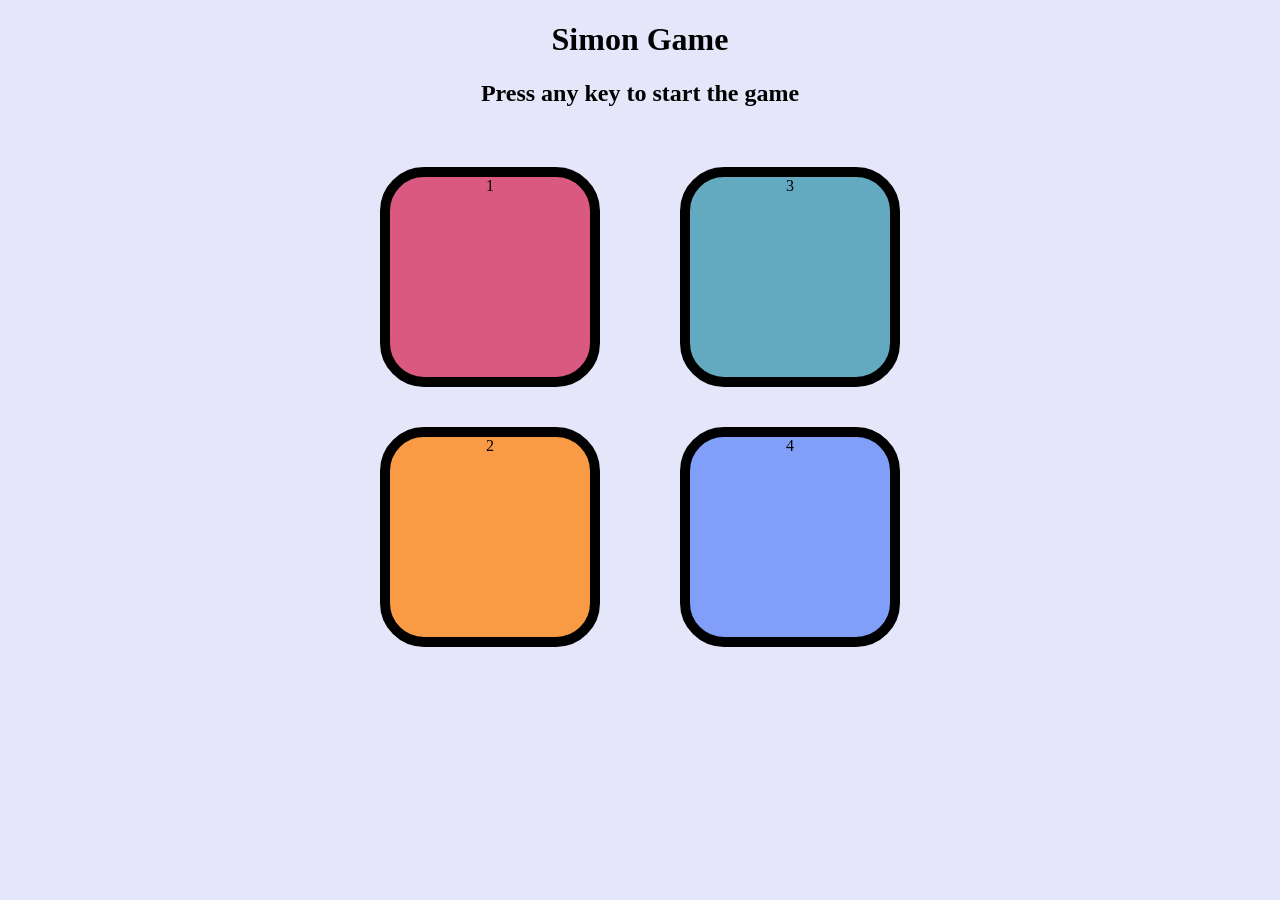
<file: index.html>
<!DOCTYPE html>
<html lang="en">
  <head>
    <meta charset="UTF-8" />
    <meta name="viewport" content="width=device-width, initial-scale=1.0" />
    <title>Simon Game</title>
    <link rel="stylesheet" href="style.css" />
  </head>
  <body>
    <h1>Simon Game</h1>
    <h2>Press any key to start the game</h2>

    <div class="btn-container">
      <div class="line-one">
        <div class="btn red" type="button" id="red">1</div>
        <div class="btn yellow" type="button" id="yellow">2</div>
      </div>
      <div class="line-two">
        <div class="btn green" type="button" id="green">3</div>
        <div class="btn purple" type="button" id="purple">4</div>
      </div>
    </div>

    <script src="script.js"></script>
  </body>
</html>
</file>
<file: style.css>
body {
  text-align: center;
  background-color: lavender;
}

.btn {
  height: 200px;
  width: 200px;
  border-radius: 20%;
  border: 10px solid black;
  margin: 2.5rem;
}

.btn-container {
  display: flex;
  justify-content: center;
}

.red {
  background-color: #d95980;
}

.green {
  background-color: #63aac0;
}

.yellow {
  background-color: #f99b45;
}

.purple {
  background-color: #819ff9;
}

.flash {
  background-color: white;
}

.userflash {
  background-color: green;
}
</file>
